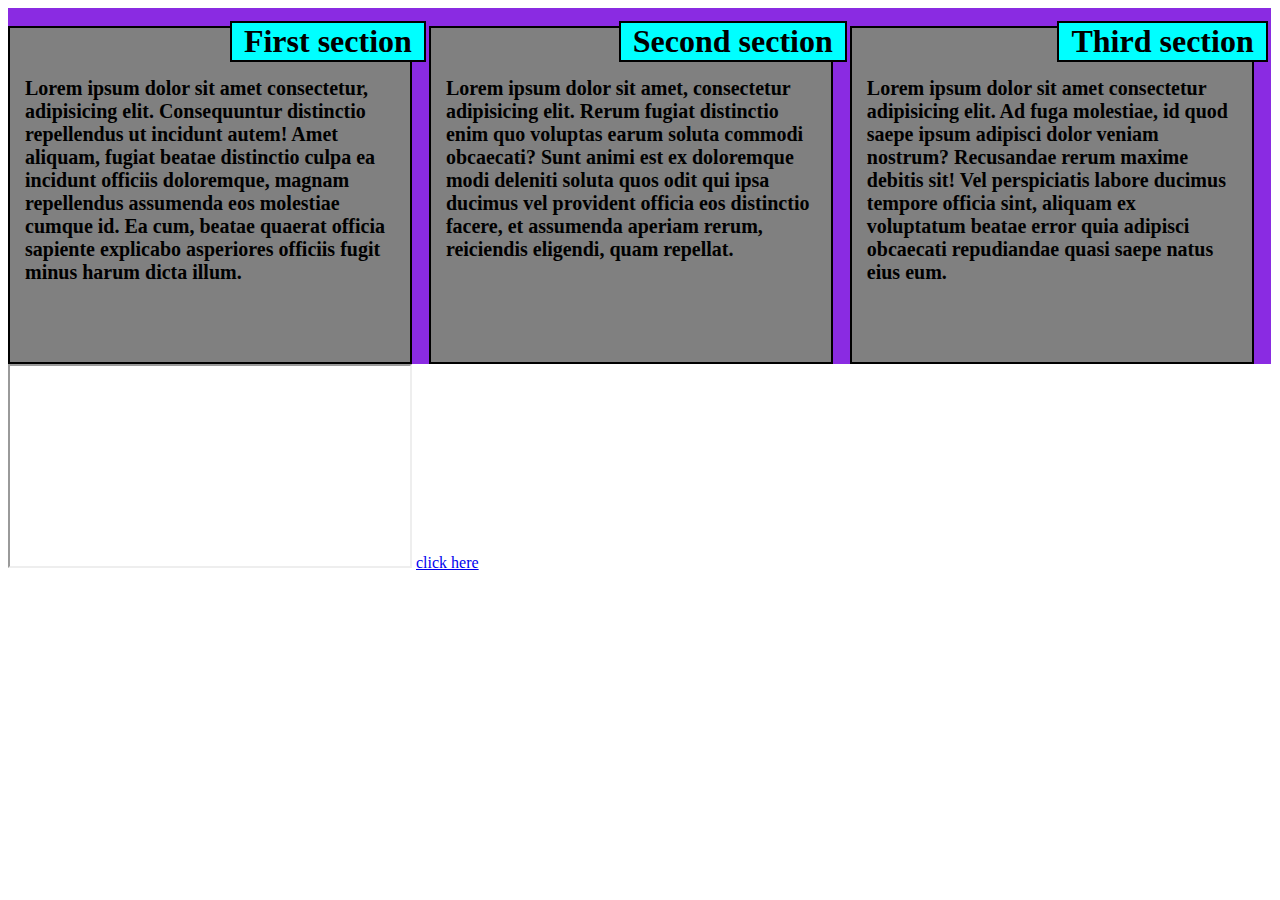
<file: index.html>
<!DOCTYPE html>
<html lang="en">
<head>
  <meta charset="UTF-8">
  <meta http-equiv="X-UA-Compatible" content="IE=edge">
  <meta name="viewport" content="width=device-width, initial-scale=1.0">
  <title>Document</title>

  <link rel="shortcut icon" href="https://img.icons8.com/cute-clipart/2x/globe.png" type="image/x-icon">
   <link rel="stylesheet" href="style.css"> 
  </head>
<body>
   <section class="pc tab mob">
   <div >
      <h1 class="h1">First section</h1>
      <p class="para">Lorem ipsum dolor sit amet consectetur, adipisicing elit. Consequuntur distinctio repellendus ut incidunt autem! Amet aliquam, fugiat beatae distinctio culpa ea incidunt officiis doloremque, magnam repellendus assumenda eos molestiae cumque id. Ea cum, beatae quaerat officia sapiente explicabo asperiores officiis fugit minus harum dicta illum.</p>
   </div>
</section>
<section class="pc tab  mob">
   <div >
        <h1 class="h1">Second section</h1>
        <p class="para">Lorem ipsum dolor sit amet, consectetur adipisicing elit. Rerum fugiat distinctio enim quo voluptas earum soluta commodi obcaecati? Sunt animi est ex doloremque modi deleniti soluta quos odit qui ipsa ducimus vel provident officia eos distinctio facere, et assumenda aperiam rerum, reiciendis eligendi, quam repellat.</p>
   </div>
</section> 
<section class="pc tab2 mob">
   <div  class="bg-change" >
         <h1 class="h1">Third section</h1> 
         <p class="para">Lorem ipsum dolor sit amet consectetur adipisicing elit. Ad fuga molestiae, id quod saepe ipsum adipisci dolor veniam nostrum? Recusandae rerum maxime debitis sit! Vel perspiciatis labore ducimus tempore officia sint, aliquam ex voluptatum beatae error quia adipisci obcaecati repudiandae quasi saepe natus eius eum.</p> 
   </div>
</section> 

<iframe src="" frameborder="2px" name="iframe" height="200px" width="400px" ></iframe>
<a href="https://www.facebook.com/" target="iframe">click here</a>
</body>


</html>
</file>
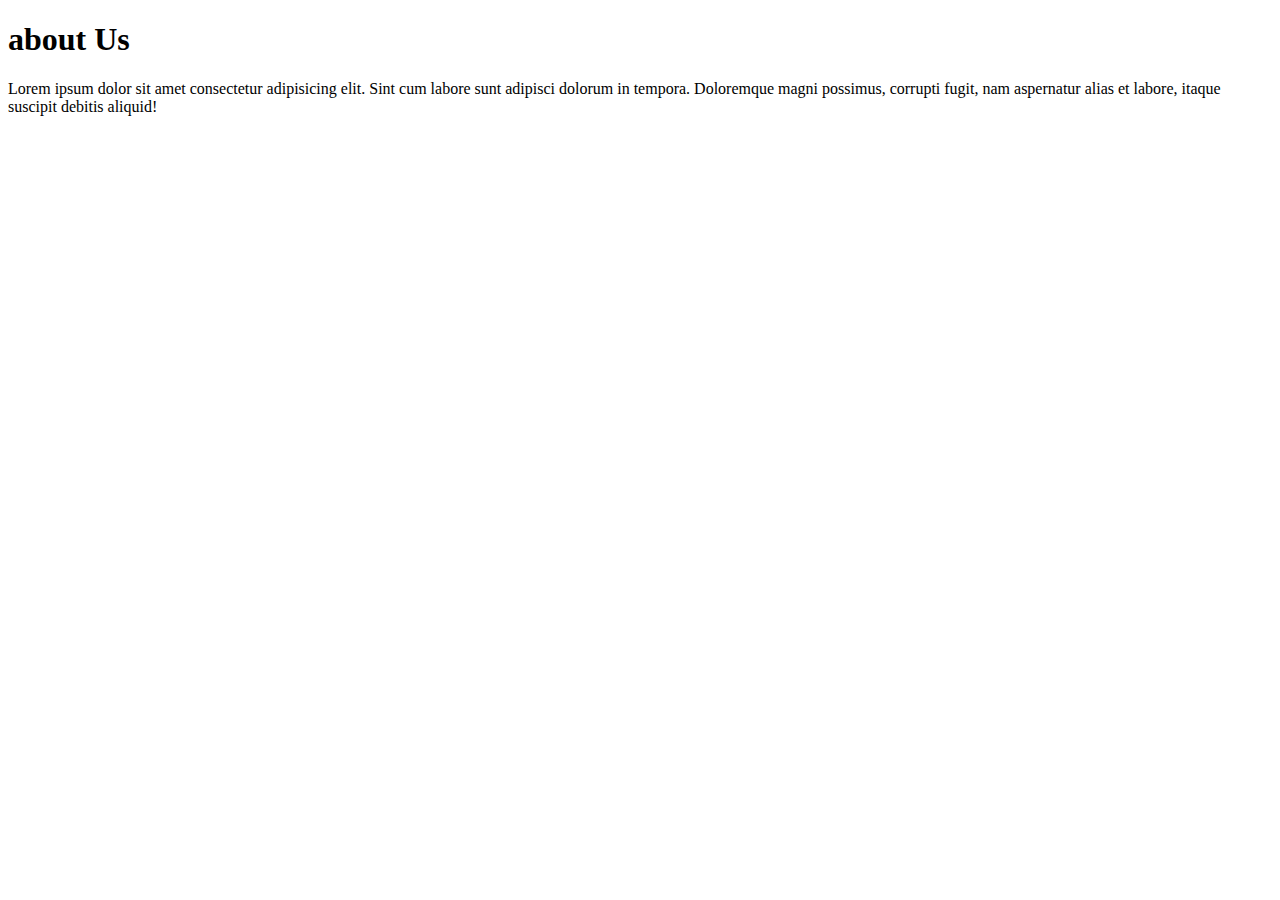
<file: about.html>
<!DOCTYPE html>
<html lang="en">
<head>
    <meta charset="UTF-8">
    <meta http-equiv="X-UA-Compatible" content="IE=edge">
    <meta name="viewport" content="width=device-width, initial-scale=1.0">
    <title>Document</title>
</head>
<body>
    <h1>about Us</h1>
    <p>Lorem ipsum dolor sit amet consectetur adipisicing elit. Sint cum labore sunt adipisci dolorum in tempora. Doloremque magni possimus, corrupti fugit, nam aspernatur alias et labore, itaque suscipit debitis aliquid!</p>
</body>
</html>
</file>
<file: style.css>
/* *{
    box-sizing: border-box;
} */
.h1{
    font-weight: bold;
    color: black;
    border: 2px solid black;
    padding: 0px 12px;
    background-color: aqua;
    text-align: justify;
    margin:  -7px -16px auto auto;
    float: right;
    
        
}
p{
    position: relative;
    clear:right;
}
div{
    background-color: gray;
    border: 2px solid black;
    position: relative;
    width: 95%;
    margin-top: 18px;
    

}
    
.para{
    font-size: 125%;
    font-family: 'Times New Roman', Times, serif;
    padding: 15px;
    color: black;
    font-weight: bold;
    height: 250px;
    overflow: auto;
}
/* pc verson */
@media (min-width:900px){
  .pc  {
    float: left;
    width: 33.3%;
  }
}
 /* tab version  */
@media  (min-width:700px) and (max-width:899px) {
    .tab {
        width: 50%;
        float: right;
        margin: 0px auto;
        
        
    }
    .tab2 {
        float: left;
        width: 103%;
        margin-left: auto;
        margin-right: auto;
    }
    
}
 @media (max-width:767px) { 
    .mob {
        float: left;
        width: 100%;
    }
    
}
section{

    background-color: blueviolet;
}
</file>
